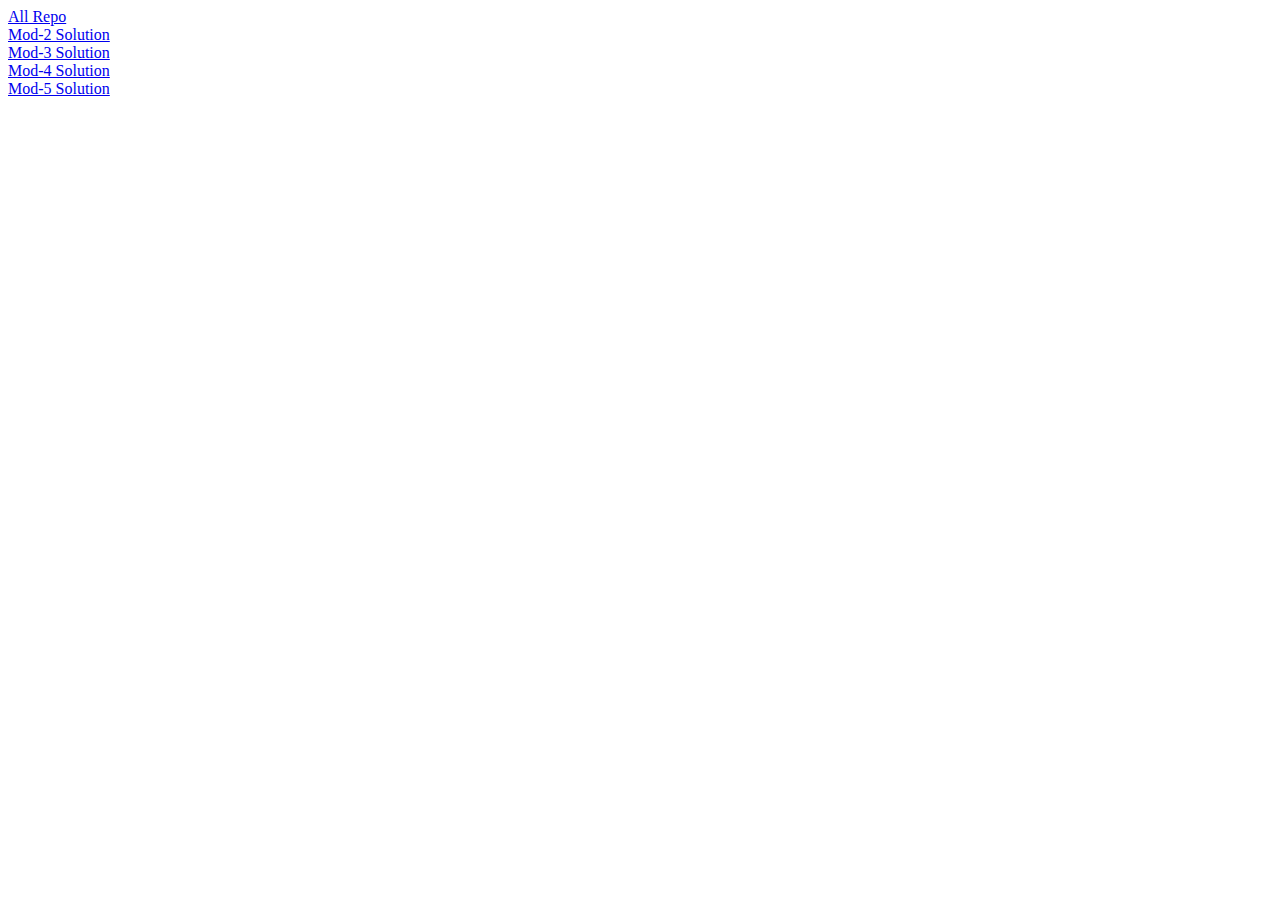
<file: docs/index.html>
<!DOCTYPE html>
<html lang="en">
  <head>
    <meta charset="UTF-8" />
    <meta name="viewport" content="width=device-width, initial-scale=1.0" />
    <title>HTML CSS JS Coursera</title>
  </head>
  <body>
    <div><a href="https://github.com/rasel-rz">All Repo</a></div>
    <div><a href="mod-2-coding-assignment/index.html">Mod-2 Solution</a></div>
    <div><a href="mod-3-coding-assignment/index.html">Mod-3 Solution</a></div>
    <div><a href="mod-4-coding-assignment/index.html">Mod-4 Solution</a></div>
    <div><a href="mod-5-coding-assignment/index.html">Mod-5 Solution</a></div>
  </body>
</html>
</file>
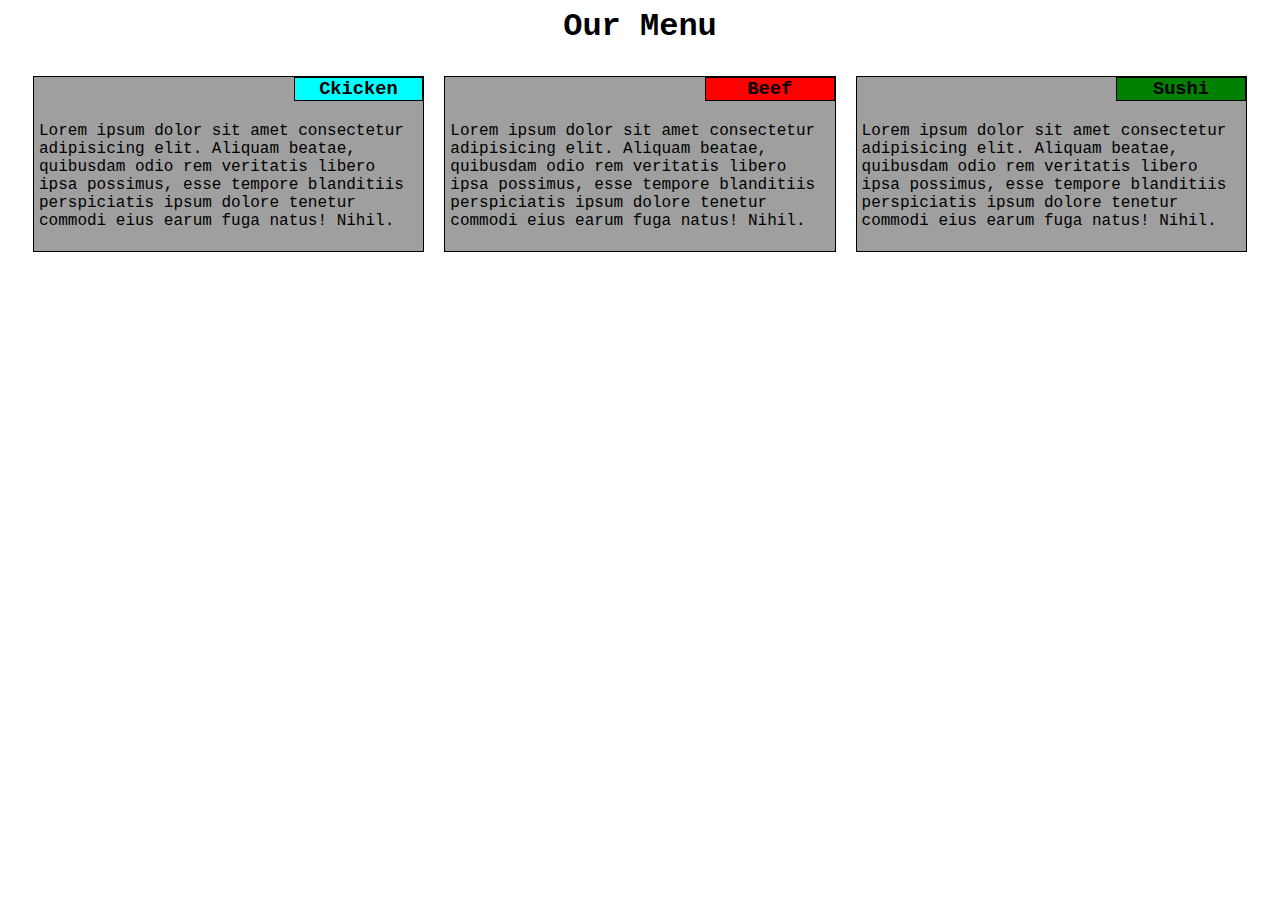
<file: docs/mod-2-coding-assignment/index.html>
<html lang="en">
  <head>
    <meta charset="UTF-8" />
    <meta name="viewport" content="width=device-width, initial-scale=1.0" />
    <title>Module 2 &colon; Coding Assignment</title>
    <link rel="stylesheet" href="css/styles.css" />
  </head>
  <body>
    <h1>Our Menu</h1>

    <div class="container">
      <div class="lg-3 md-2 mb-1">
        <div class="gap">
          <h3 class="blue">Ckicken</h3>
          <p>
            Lorem ipsum dolor sit amet consectetur adipisicing elit. Aliquam
            beatae, quibusdam odio rem veritatis libero ipsa possimus, esse
            tempore blanditiis perspiciatis ipsum dolore tenetur commodi eius
            earum fuga natus! Nihil.
          </p>
        </div>
      </div>
      <div class="lg-3 md-2 mb-1">
        <div class="gap">
          <h3 class="red">Beef</h3>
          <p>
            Lorem ipsum dolor sit amet consectetur adipisicing elit. Aliquam
            beatae, quibusdam odio rem veritatis libero ipsa possimus, esse
            tempore blanditiis perspiciatis ipsum dolore tenetur commodi eius
            earum fuga natus! Nihil.
          </p>
        </div>
      </div>
      <div class="lg-3 md-1 mb-1">
        <div class="gap">
          <h3 class="green">Sushi</h3>
          <p>
            Lorem ipsum dolor sit amet consectetur adipisicing elit. Aliquam
            beatae, quibusdam odio rem veritatis libero ipsa possimus, esse
            tempore blanditiis perspiciatis ipsum dolore tenetur commodi eius
            earum fuga natus! Nihil.
          </p>
        </div>
      </div>
    </div>
  </body>
</html>
</file>
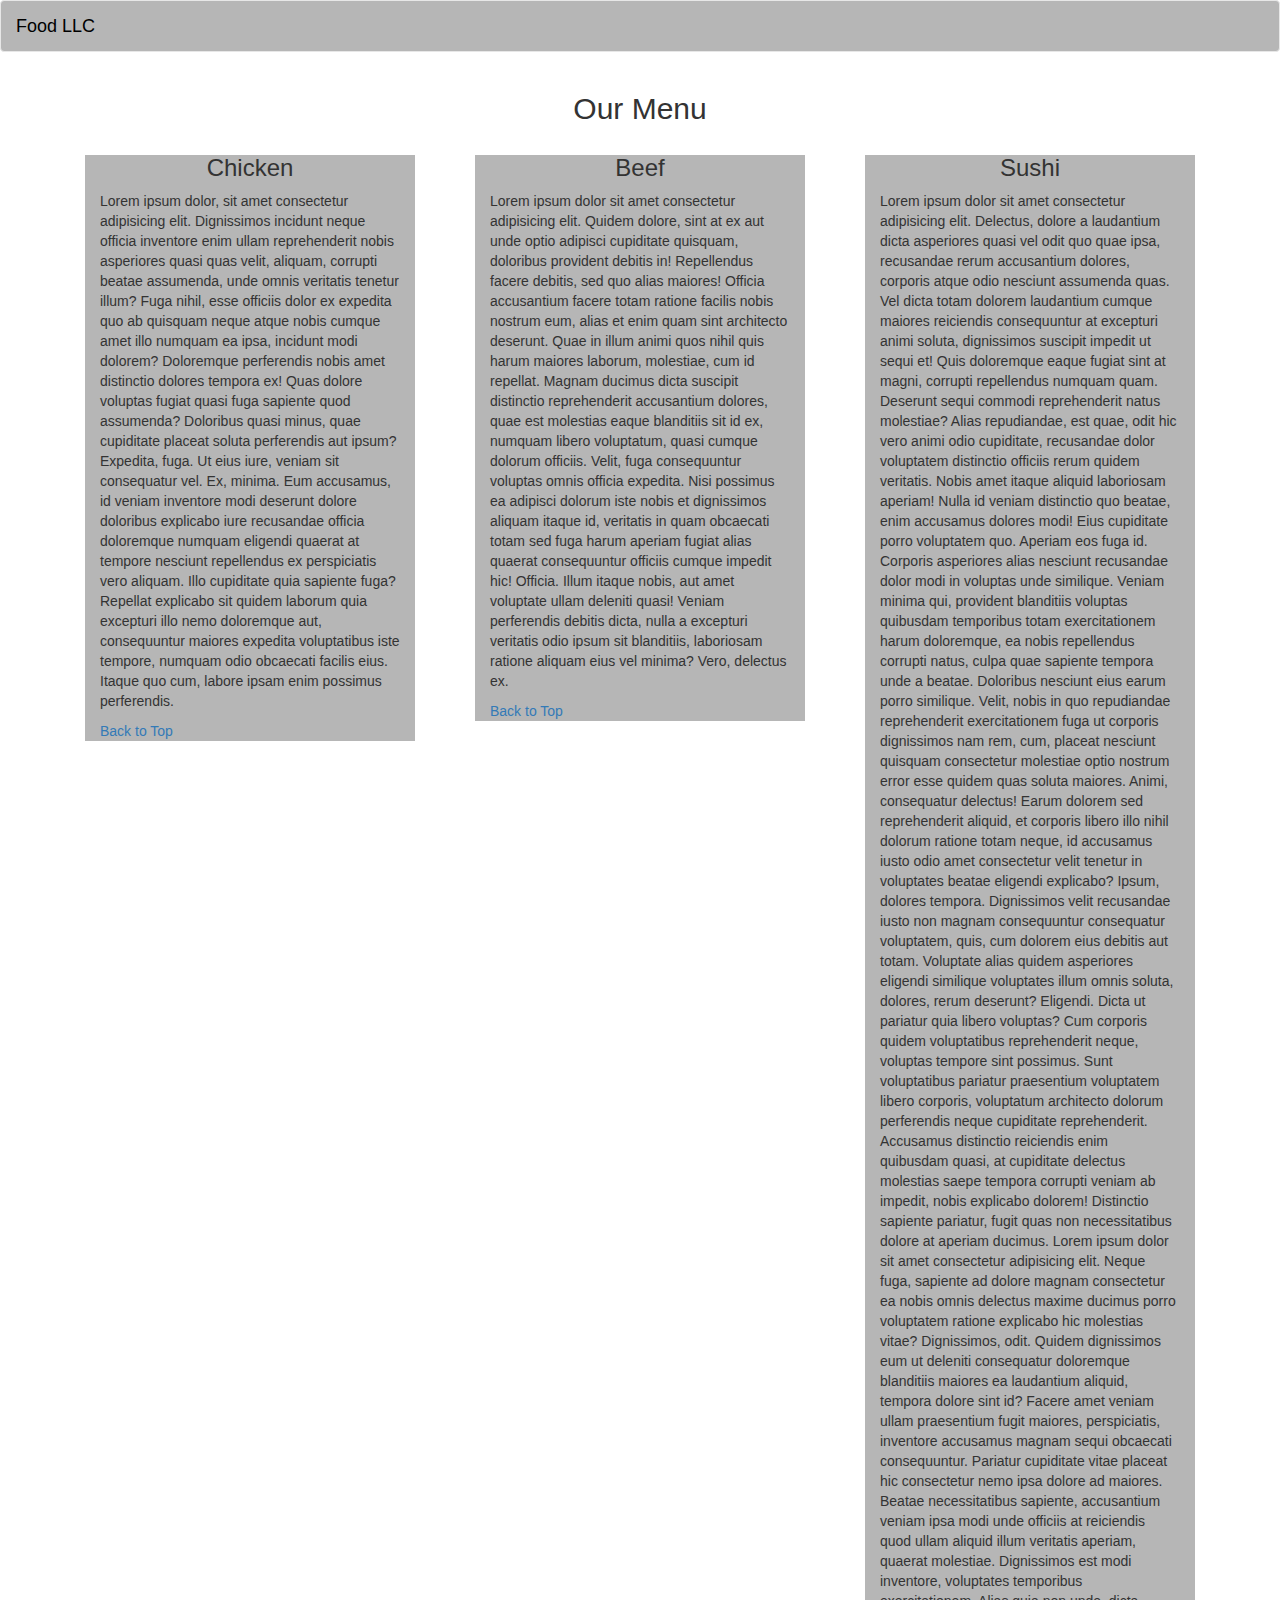
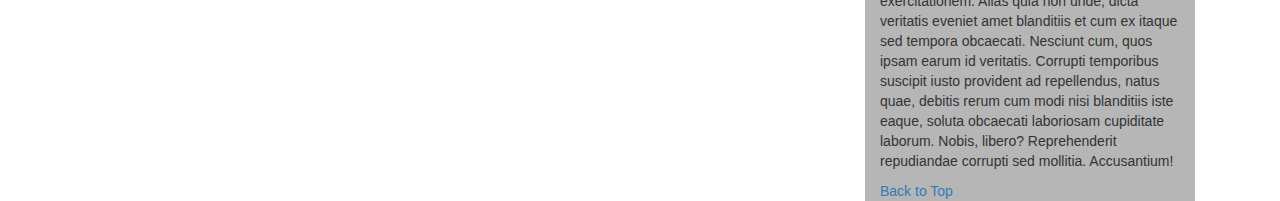
<file: docs/mod-3-coding-assignment/index.html>
<!DOCTYPE html>
<html lang="en">
  <head>
    <meta charset="UTF-8" />
    <meta name="viewport" content="width=device-width, initial-scale=1.0" />
    <title>Assignment Solution for Module 3</title>
    <link rel="stylesheet" href="./css/bootstrap.min.css" />
    <link rel="stylesheet" href="./css/styles.css" />
  </head>
  <body>
    <header id="top">
      <nav class="navbar navbar-default bg-dark">
        <div class="container-fluid">
          <!-- Brand and toggle get grouped for better mobile display -->
          <div class="navbar-header">
            <button
              type="button"
              class="navbar-toggle collapsed"
              data-toggle="collapse"
              data-target="#bs-example-navbar-collapse-1"
              aria-expanded="false"
            >
              <span class="icon-bar"></span>
              <span class="icon-bar"></span>
              <span class="icon-bar"></span>
            </button>
            <a class="navbar-brand" href="#">Food LLC</a>
          </div>

          <!-- Collect the nav links, forms, and other content for toggling -->
          <div
            class="collapse navbar-collapse"
            id="bs-example-navbar-collapse-1"
          >
            <ul class="nav navbar-nav text-center visible-xs">
              <li><a href="#Chicken">Chicken</a></li>
              <li><a href="#Beef">Beef</a></li>
              <li><a href="#Sushi">Sushi</a></li>
            </ul>
          </div>
          <!-- /.navbar-collapse -->
        </div>
        <!-- /.container-fluid -->
      </nav>
    </header>
    <div class="container">
      <section>
        <div class="text-center"><h2>Our Menu</h2></div>
      </section>
      <section>
        <div class="row">
          <div class="col-xs-12 col-sm-6 col-md-4" id="Chicken">
            <div class="bg-dark item">
              <h3 class="text-center">Chicken</h3>
              <p>
                Lorem ipsum dolor, sit amet consectetur adipisicing elit.
                Dignissimos incidunt neque officia inventore enim ullam
                reprehenderit nobis asperiores quasi quas velit, aliquam,
                corrupti beatae assumenda, unde omnis veritatis tenetur illum?
                Fuga nihil, esse officiis dolor ex expedita quo ab quisquam
                neque atque nobis cumque amet illo numquam ea ipsa, incidunt
                modi dolorem? Doloremque perferendis nobis amet distinctio
                dolores tempora ex! Quas dolore voluptas fugiat quasi fuga
                sapiente quod assumenda? Doloribus quasi minus, quae cupiditate
                placeat soluta perferendis aut ipsum? Expedita, fuga. Ut eius
                iure, veniam sit consequatur vel. Ex, minima. Eum accusamus, id
                veniam inventore modi deserunt dolore doloribus explicabo iure
                recusandae officia doloremque numquam eligendi quaerat at
                tempore nesciunt repellendus ex perspiciatis vero aliquam. Illo
                cupiditate quia sapiente fuga? Repellat explicabo sit quidem
                laborum quia excepturi illo nemo doloremque aut, consequuntur
                maiores expedita voluptatibus iste tempore, numquam odio
                obcaecati facilis eius. Itaque quo cum, labore ipsam enim
                possimus perferendis.
              </p>
              <a href="#top">Back to Top</a>
            </div>
          </div>
          <div class="col-xs-12 col-sm-6 col-md-4" id="Beef">
            <div class="bg-dark item">
              <h3 class="text-center">Beef</h3>
              <p>
                Lorem ipsum dolor sit amet consectetur adipisicing elit. Quidem
                dolore, sint at ex aut unde optio adipisci cupiditate quisquam,
                doloribus provident debitis in! Repellendus facere debitis, sed
                quo alias maiores! Officia accusantium facere totam ratione
                facilis nobis nostrum eum, alias et enim quam sint architecto
                deserunt. Quae in illum animi quos nihil quis harum maiores
                laborum, molestiae, cum id repellat. Magnam ducimus dicta
                suscipit distinctio reprehenderit accusantium dolores, quae est
                molestias eaque blanditiis sit id ex, numquam libero voluptatum,
                quasi cumque dolorum officiis. Velit, fuga consequuntur voluptas
                omnis officia expedita. Nisi possimus ea adipisci dolorum iste
                nobis et dignissimos aliquam itaque id, veritatis in quam
                obcaecati totam sed fuga harum aperiam fugiat alias quaerat
                consequuntur officiis cumque impedit hic! Officia. Illum itaque
                nobis, aut amet voluptate ullam deleniti quasi! Veniam
                perferendis debitis dicta, nulla a excepturi veritatis odio
                ipsum sit blanditiis, laboriosam ratione aliquam eius vel
                minima? Vero, delectus ex.
              </p>
              <a href="#top">Back to Top</a>
            </div>
          </div>
          <div class="col-xs-12 col-sm-12 col-md-4" id="Sushi">
            <div class="bg-dark item">
              <h3 class="text-center">Sushi</h3>
              <p>
                Lorem ipsum dolor sit amet consectetur adipisicing elit.
                Delectus, dolore a laudantium dicta asperiores quasi vel odit
                quo quae ipsa, recusandae rerum accusantium dolores, corporis
                atque odio nesciunt assumenda quas. Vel dicta totam dolorem
                laudantium cumque maiores reiciendis consequuntur at excepturi
                animi soluta, dignissimos suscipit impedit ut sequi et! Quis
                doloremque eaque fugiat sint at magni, corrupti repellendus
                numquam quam. Deserunt sequi commodi reprehenderit natus
                molestiae? Alias repudiandae, est quae, odit hic vero animi odio
                cupiditate, recusandae dolor voluptatem distinctio officiis
                rerum quidem veritatis. Nobis amet itaque aliquid laboriosam
                aperiam! Nulla id veniam distinctio quo beatae, enim accusamus
                dolores modi! Eius cupiditate porro voluptatem quo. Aperiam eos
                fuga id. Corporis asperiores alias nesciunt recusandae dolor
                modi in voluptas unde similique. Veniam minima qui, provident
                blanditiis voluptas quibusdam temporibus totam exercitationem
                harum doloremque, ea nobis repellendus corrupti natus, culpa
                quae sapiente tempora unde a beatae. Doloribus nesciunt eius
                earum porro similique. Velit, nobis in quo repudiandae
                reprehenderit exercitationem fuga ut corporis dignissimos nam
                rem, cum, placeat nesciunt quisquam consectetur molestiae optio
                nostrum error esse quidem quas soluta maiores. Animi,
                consequatur delectus! Earum dolorem sed reprehenderit aliquid,
                et corporis libero illo nihil dolorum ratione totam neque, id
                accusamus iusto odio amet consectetur velit tenetur in
                voluptates beatae eligendi explicabo? Ipsum, dolores tempora.
                Dignissimos velit recusandae iusto non magnam consequuntur
                consequatur voluptatem, quis, cum dolorem eius debitis aut
                totam. Voluptate alias quidem asperiores eligendi similique
                voluptates illum omnis soluta, dolores, rerum deserunt?
                Eligendi. Dicta ut pariatur quia libero voluptas? Cum corporis
                quidem voluptatibus reprehenderit neque, voluptas tempore sint
                possimus. Sunt voluptatibus pariatur praesentium voluptatem
                libero corporis, voluptatum architecto dolorum perferendis neque
                cupiditate reprehenderit. Accusamus distinctio reiciendis enim
                quibusdam quasi, at cupiditate delectus molestias saepe tempora
                corrupti veniam ab impedit, nobis explicabo dolorem! Distinctio
                sapiente pariatur, fugit quas non necessitatibus dolore at
                aperiam ducimus. Lorem ipsum dolor sit amet consectetur
                adipisicing elit. Neque fuga, sapiente ad dolore magnam
                consectetur ea nobis omnis delectus maxime ducimus porro
                voluptatem ratione explicabo hic molestias vitae? Dignissimos,
                odit. Quidem dignissimos eum ut deleniti consequatur doloremque
                blanditiis maiores ea laudantium aliquid, tempora dolore sint
                id? Facere amet veniam ullam praesentium fugit maiores,
                perspiciatis, inventore accusamus magnam sequi obcaecati
                consequuntur. Pariatur cupiditate vitae placeat hic consectetur
                nemo ipsa dolore ad maiores. Beatae necessitatibus sapiente,
                accusantium veniam ipsa modi unde officiis at reiciendis quod
                ullam aliquid illum veritatis aperiam, quaerat molestiae.
                Dignissimos est modi inventore, voluptates temporibus
                exercitationem. Alias quia non unde, dicta veritatis eveniet
                amet blanditiis et cum ex itaque sed tempora obcaecati. Nesciunt
                cum, quos ipsam earum id veritatis. Corrupti temporibus suscipit
                iusto provident ad repellendus, natus quae, debitis rerum cum
                modi nisi blanditiis iste eaque, soluta obcaecati laboriosam
                cupiditate laborum. Nobis, libero? Reprehenderit repudiandae
                corrupti sed mollitia. Accusantium!
              </p>
              <a href="#top">Back to Top</a>
            </div>
          </div>
        </div>
      </section>
    </div>

    <script src="./js/jquery-3.5.1.min.js"></script>
    <script src="./js/bootstrap.min.js"></script>
  </body>
</html>
</file>
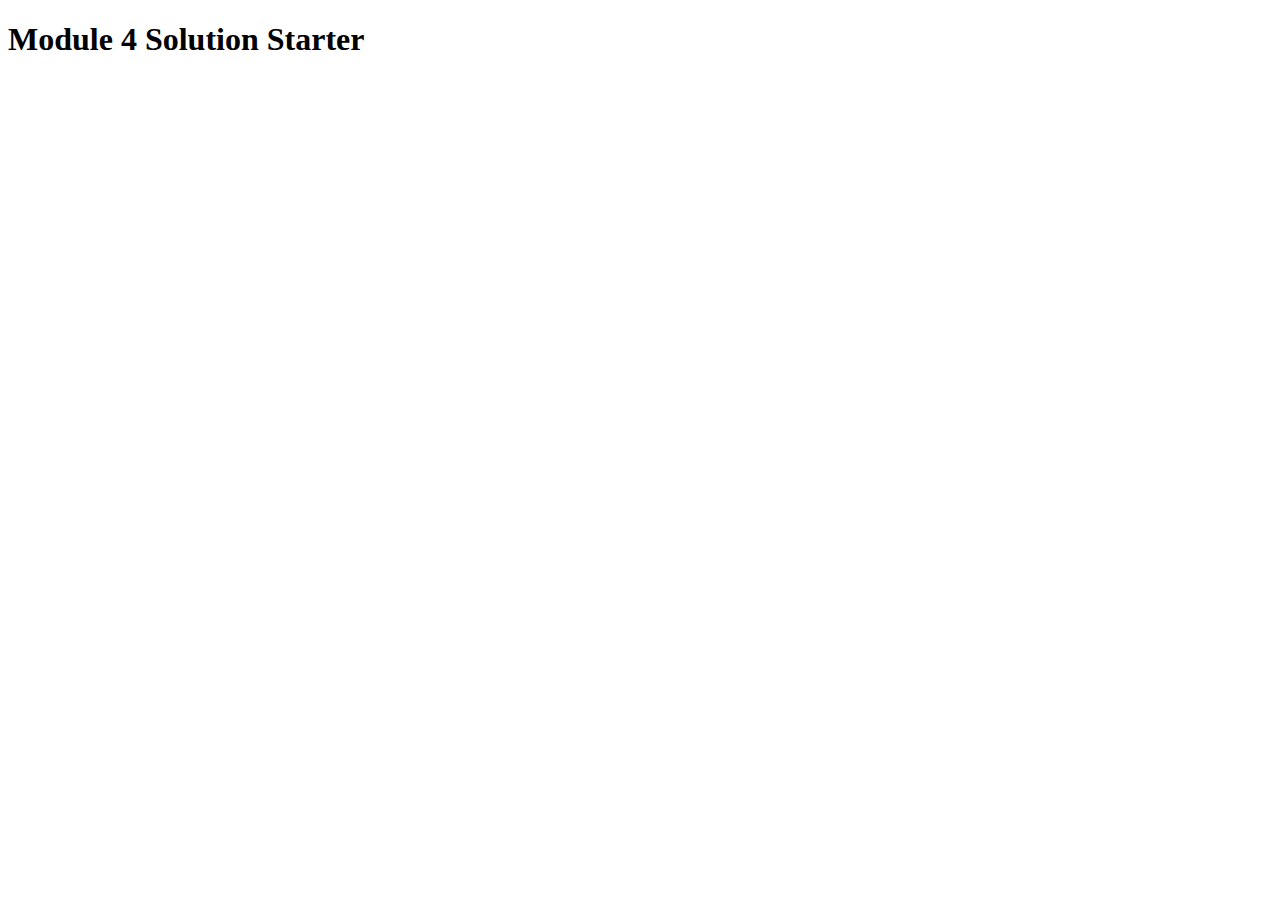
<file: docs/mod-4-coding-assignment/index.html>
<!DOCTYPE html>
<html>
<head>
  <meta charset="utf-8">
  <title>Module 4 Solution Starter</title>
  <script>
    var names = []; // DO NOT REMOVE
  </script>
  <script src="SpeakHello.js"></script>
  <script src="SpeakGoodBye.js"></script>
  <script src="script.js"></script>
</head>
<body>
  <h1>Module 4 Solution Starter</h1>
</body>
</html>
</file>
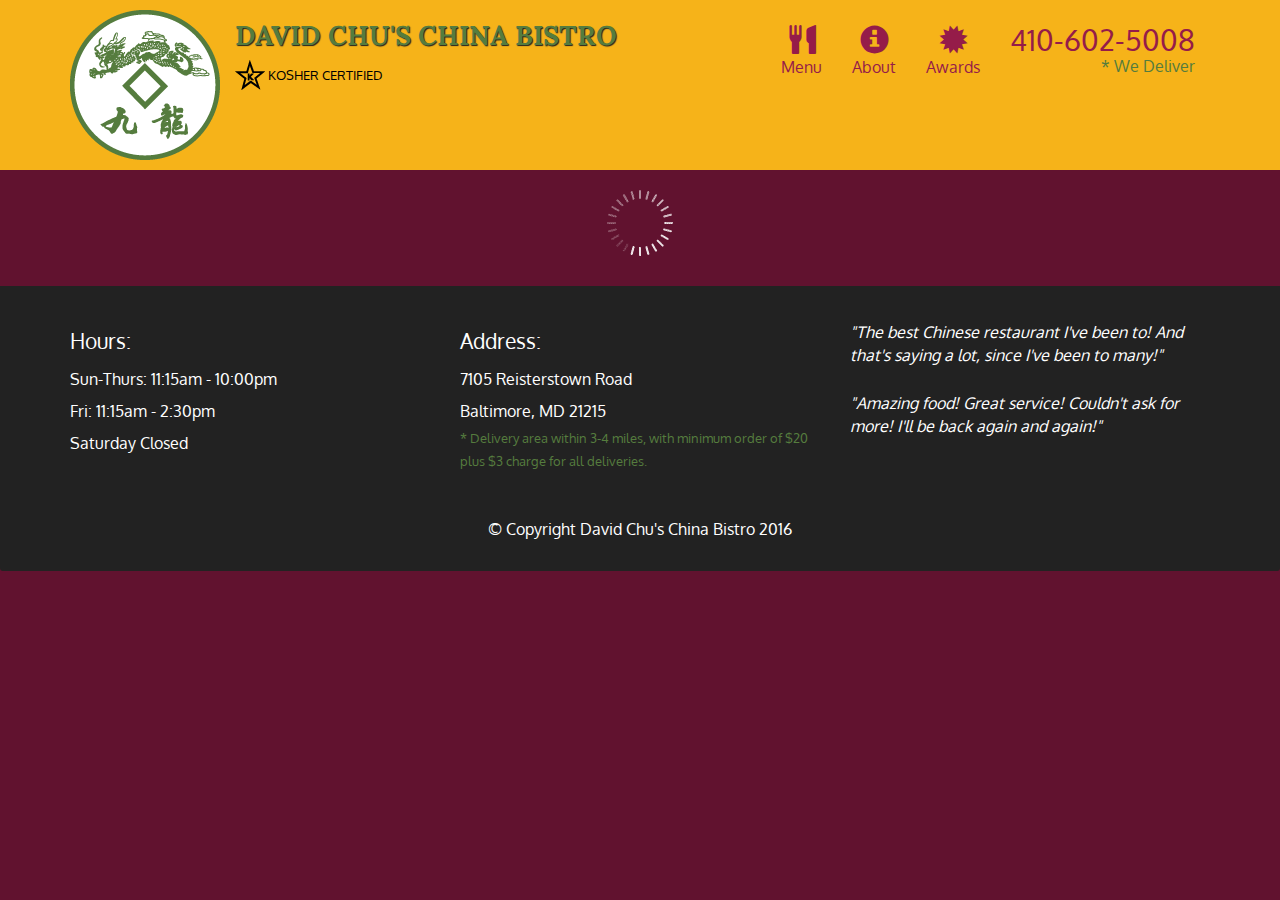
<file: docs/mod-5-coding-assignment/index.html>
<!doctype html>
<html lang="en">
  <head>
    <meta charset="utf-8">
    <meta http-equiv="X-UA-Compatible" content="IE=edge">
    <meta name="viewport" content="width=device-width, initial-scale=1">
    <title>David Chu's China Bistro</title>
    <link rel="stylesheet" href="css/bootstrap.min.css">
    <link rel="stylesheet" href="css/styles.css">
    <link href='https://fonts.googleapis.com/css?family=Oxygen:400,300,700' rel='stylesheet' type='text/css'>
    <link href='https://fonts.googleapis.com/css?family=Lora' rel='stylesheet' type='text/css'>
  </head>
<body>
  <header>
    <nav id="header-nav" class="navbar navbar-default">
      <div class="container">
        <div class="navbar-header">
          <a href="index.html" class="pull-left visible-md visible-lg">
            <div id="logo-img" alt="Logo image"></div>
          </a>

          <div class="navbar-brand">
            <a href="index.html"><h1>David Chu's China Bistro</h1></a>
            <p>
              <img src="images/star-k-logo.png" alt="Kosher certification">
              <span>Kosher Certified</span>
            </p>
          </div>

          <button id="navbarToggle" type="button" class="navbar-toggle collapsed" data-toggle="collapse" data-target="#collapsable-nav" aria-expanded="false">
            <span class="sr-only">Toggle navigation</span>
            <span class="icon-bar"></span>
            <span class="icon-bar"></span>
            <span class="icon-bar"></span>
          </button>
        </div>
        
        <div id="collapsable-nav" class="collapse navbar-collapse">
           <ul id="nav-list" class="nav navbar-nav navbar-right">
            <li id="navHomeButton" class="visible-xs active">
              <a href="index.html">
                <span class="glyphicon glyphicon-home"></span> Home</a>
            </li>
            <li id="navMenuButton">
              <a href="#" onclick="$dc.loadMenuCategories();">
                <span class="glyphicon glyphicon-cutlery"></span><br class="hidden-xs"> Menu</a>
            </li>
            <li>
              <a href="#">
                <span class="glyphicon glyphicon-info-sign"></span><br class="hidden-xs"> About</a>
            </li>
            <li>
              <a href="#">
                <span class="glyphicon glyphicon-certificate"></span><br class="hidden-xs"> Awards</a>
            </li>
            <li id="phone" class="hidden-xs">
              <a href="tel:410-602-5008">
                <span>410-602-5008</span></a><div>* We Deliver</div>
            </li>
          </ul><!-- #nav-list -->
        </div><!-- .collapse .navbar-collapse -->
      </div><!-- .container -->
    </nav><!-- #header-nav -->
  </header>

  <div id="call-btn" class="visible-xs">
    <a class="btn" href="tel:410-602-5008">
    <span class="glyphicon glyphicon-earphone"></span>
    410-602-5008
    </a>
  </div>
  <div id="xs-deliver" class="text-center visible-xs">* We Deliver</div>

  <div id="main-content" class="container"></div>

  <footer class="panel-footer">
    <div class="container">
      <div class="row">
        <section id="hours" class="col-sm-4">
          <span>Hours:</span><br>
          Sun-Thurs: 11:15am - 10:00pm<br>
          Fri: 11:15am - 2:30pm<br>
          Saturday Closed
          <hr class="visible-xs">
        </section>
        <section id="address" class="col-sm-4">
          <span>Address:</span><br>
          7105 Reisterstown Road<br>
          Baltimore, MD 21215
          <p>* Delivery area within 3-4 miles, with minimum order of $20 plus $3 charge for all deliveries.</p>
          <hr class="visible-xs">
        </section>
        <section id="testimonials" class="col-sm-4">
          <p>"The best Chinese restaurant I've been to! And that's saying a lot, since I've been to many!"</p>
          <p>"Amazing food! Great service! Couldn't ask for more! I'll be back again and again!"</p>
        </section>
      </div>
      <div class="text-center">&copy; Copyright David Chu's China Bistro 2016</div>
    </div>
  </footer>

  <!-- jQuery (Bootstrap JS plugins depend on it) -->
  <script src="js/jquery-2.1.4.min.js"></script>
  <script src="js/bootstrap.min.js"></script>
  <script src="js/ajax-utils.js"></script>
  <script src="js/script.js"></script>
</body>
</html>
</file>
<file: docs/mod-2-coding-assignment/css/styles.css>
/* Normal CSS goes here */
* {
  box-sizing: border-box;
  font-family: "Courier New", Courier, Helvetica, sans-serif;
}
h1 {
  text-align: center;
}

p {
  float: left;
  padding: 5px;
}

h3 {
  margin: 0;
  text-align: center;
  float: right;
  width: 33.33%;
  background-color: cyan;
  border: 1px solid black;
}
.container {
  margin: 15px;
}

.gap {
  background-color: #9f9f9f;
  float: left;
  margin: 10px;
  border: 1px solid black;
}

.blue {
  background-color: cyan;
}

.red {
  background-color: red;
}
.green {
  background-color: green;
}

/* For large devices */
@media (min-width: 992px) {
  .lg-3 {
    float: left;
    width: 33.33%;
  }
}

/* For medium device */
@media (min-width: 768px) and (max-width: 991px) {
  .md-2 {
    float: left;
    width: 50%;
  }
  .md-1 {
    float: left;
    width: 100%;
  }
}

/* For mobile devices */
@media (max-width: 767px) {
  .mb-1 {
    float: left;
    width: 100%;
  }
}
</file>
<file: docs/mod-3-coding-assignment/css/styles.css>
* {
  box-sizing: border-box;
}
.bg-dark {
  background-color: #b6b6b6;
}
.navbar-default .navbar-brand {
  color: black;
  text-decoration: none;
}

.item {
  margin: 0 15px;
  padding: 0 15px;
}
</file>
<file: docs/mod-5-coding-assignment/css/styles.css>
body {
  font-size: 16px;
  color: #fff;
  background-color: #61122f;
  font-family: 'Oxygen', sans-serif;
}

/** HEADER **/
#header-nav {
  background-color: #f6b319;
  border-radius: 0;
  border: 0;
}

#logo-img {
  background: url('../images/restaurant-logo_large.png') no-repeat;
  width: 150px;
  height: 150px;
  margin: 10px 15px 10px 0;
}

.navbar-brand {
  padding-top: 25px;
}
.navbar-brand h1 { /* Restaurant name */
  font-family: 'Lora', serif;
  color: #557c3e;
  font-size: 1.5em;
  text-transform: uppercase;
  font-weight: bold;
  text-shadow: 1px 1px 1px #222;
  margin-top: 0;
  margin-bottom: 0;
  line-height: .75;
}
.navbar-brand a:hover, .navbar-brand a:focus {
  text-decoration: none;
}
.navbar-brand p { /* Kosher cert */
  color: #000;
  text-transform: uppercase;
  font-size: .7em;
  margin-top: 15px;
}
.navbar-brand p span { /* Star-K */
  vertical-align: middle;
}

#nav-list {
  margin-top: 10px;
}
#nav-list a {
  color: #951C49;
  text-align: center;
}
#nav-list a:hover {
  background: #E7E7E7;
}
#nav-list a span {
  font-size: 1.8em;
}

#phone {
  margin-top: 5px;
}
#phone a { /* Phone number */
  text-align: right;
  padding-bottom: 0;
}
#phone div { /* We Deliver */
  color: #557c3e;
  text-align: right;
  padding-right: 15px;
}

.navbar-header button.navbar-toggle, .navbar-header .icon-bar {
  border: 1px solid #61122f;
}
.navbar-header button.navbar-toggle {
  clear: both;
  margin-top: -30px;
}
/* END HEADER */

/* FOOTER */
.panel-footer {
  margin-top: 30px;
  padding-top: 35px;
  padding-bottom: 30px;
  background-color: #222;
  border-top: 0;
}
.panel-footer div.row {
  margin-bottom: 35px;
}
#hours, #address {
  line-height: 2;
}
#hours > span, #address > span {
  font-size: 1.3em;
}
#address p {
  color: #557c3e;
  font-size: .8em;
  line-height: 1.8;
}
#testimonials {
  font-style: italic;
}
#testimonials p:nth-child(2) {
  margin-top: 25px;
}
/* END FOOTER */



/* HOME PAGE */
.container .jumbotron {
  box-shadow: 0 0 50px #3F0C1F;
  border: 2px solid #3F0C1F;
}

#menu-tile, #specials-tile, #map-tile {
  height: 250px;
  width: 100%;
  margin-bottom: 15px;
  position: relative;
  border: 2px solid #3F0C1F;
  overflow: hidden;
}
#menu-tile:hover, #specials-tile:hover, #map-tile:hover {
  box-shadow: 0 1px 5px 1px #cccccc;
}
#menu-tile {
  background: url('../images/menu-tile.jpg') no-repeat;
  background-position: center;
}
#specials-tile {
  background: url('../images/specials-tile.jpg') no-repeat;
  background-position: center;
}
#menu-tile span, #specials-tile span, #map-tile span {
  position: absolute;
  bottom: 0;
  right: 0;
  width: 100%;
  text-align: center;
  font-size: 1.6em;
  text-transform: uppercase;
  background-color: #000;
  color: #fff;
  opacity: .8;
}
/* END HOME PAGE */

/* MENU CATEGORIES PAGE */
.category-tile { 
  position: relative;
  border: 2px solid #3F0C1F;
  overflow: hidden;
  width: 200px;
  height: 200px;
  margin: 0 auto 15px;
}
.category-tile span {
  position: absolute;
  bottom: 0;
  right: 0;
  width: 100%;
  text-align: center;
  font-size: 1.2em;
  text-transform: uppercase;
  background-color: #000;
  color: #fff;
  opacity: .8;
}
.category-tile:hover {
  box-shadow: 0 1px 5px 1px #cccccc;
}

#menu-categories-title + div {
  margin-bottom: 50px;
}
/* END MENU CATEGORIES PAGE */

/* SINGLE CATEGORY PAGE */
.menu-item-tile {
  margin-bottom: 25px;
}
.menu-item-tile hr {
  width: 80%;
}
.menu-item-tile .menu-item-price {
  font-size: 1.1em;
  text-align: right;
  margin-top: -15px;
  margin-right: -15px;
}
.menu-item-tile .menu-item-price span {
  font-size: .6em;
}
.menu-item-photo {
  position: relative;
  border: 2px solid #3F0C1F; 
  overflow: hidden;
  padding: 0;
  margin-right: -15px;
  margin-left: auto;
  margin-bottom: 20px;
  max-width: 250px;
}
.menu-item-photo div {
  position: absolute;
  bottom: 0;
  right: 0;
  width: 80px;
  background-color: #557c3e;
  text-align: center;
}
.menu-item-description {
  padding-right: 30px;
}
h3.menu-item-title {
  margin: 0 0 10px;
}
.menu-item-details {
  font-size: .9em;
  font-style: italic;
}
/* END SINGLE CATEGORY PAGE */


/********** Large devices only **********/
@media (min-width: 1200px) {
  .container .jumbotron {
    background: url('../images/jumbotron_1200.jpg') no-repeat;
    height: 675px;
  }
}

/********** Medium devices only **********/
@media (min-width: 992px) and (max-width: 1199px) {
  /* Header */
  #logo-img {
    background: url('../images/restaurant-logo_medium.png') no-repeat;
    width: 100px;
    height: 100px;
    margin: 5px 5px 5px 0;
  }
  /* End Header */

  /* Home Page */
  .container .jumbotron {
    background: url('../images/jumbotron_992.jpg') no-repeat;
    height: 558px;
  }
  /* End Home Page */
}

/********** Small devices only **********/
@media (min-width: 768px) and (max-width: 991px) {
  /* Home Page */
  .container .jumbotron {
    background: url('../images/jumbotron_768.jpg') no-repeat;
    height: 432px;
  }
  /* End Home Page */
}

/********** Extra small devices only **********/
@media (max-width: 767px) {
  /* Header */
  .navbar-brand {
    padding-top: 10px;
    height: 80px;
  }
  .navbar-brand h1 { /* Restaurant name */
    padding-top: 10px;
    font-size: 5vw; /* 1vw = 1% of viewport width */
  }
  .navbar-brand p { /* Kosher cert */
    font-size: .6em;
    margin-top: 12px;
  }
  .navbar-brand p img { /* Star-K */
    height: 20px;
  }

  #collapsable-nav a { /* Collapsed nav menu text */
    font-size: 1.2em;
  }
  #collapsable-nav a span { /* Collapsed nav menu glyph */
    font-size: 1em;
    margin-right: 5px;
  }

  #call-btn > a {
    font-size: 1.5em;
    display: block;
    margin: 0 20px;
    padding: 10px;
    border: 2px solid #fff;
    background-color: #f6b319;
    color: #951c49;
  }
  #xs-deliver {
    margin-top: 5px;
    font-size: .7em;
    letter-spacing: .1em;
    text-transform: uppercase;
  }
  /* End Header */

  /* Footer */
  .panel-footer section {
    margin-bottom: 30px;
    text-align: center;
  }
  .panel-footer section:nth-child(3) {
    margin-bottom: 0; /* margin already exists on the whole row */
  }
  .panel-footer section hr {
    width: 50%;
  }
  /* End Footer */

  /* Home Page */
  .container .jumbotron {
    margin-top: 30px;
    padding: 0;
  }
  #menu-tile, #specials-tile {
    width: 360px;
    margin: 0 auto 15px;
  }

  .menu-item-photo {
    margin-right: auto;
  }
  .menu-item-tile .menu-item-price {
    text-align: center;
  }
  .menu-item-description {
    text-align: center;;
  }
}


/********** Super extra small devices Only :-) (e.g., iPhone 4) **********/
@media (max-width: 479px) {
  /* Header */
  .navbar-brand h1 { /* Restaurant name */
    padding-top: 5px;
    font-size: 6vw;
  }
  /* End Header */
  
  /* Home page */
  #menu-tile, #specials-tile {
    width: 280px;
    margin: 0 auto 15px;
  }

  .col-xxs-12 {
    position: relative;
    min-height: 1px;
    padding-right: 15px;
    padding-left: 15px;
    float: left;
    width: 100%;
  }
}
</file>
